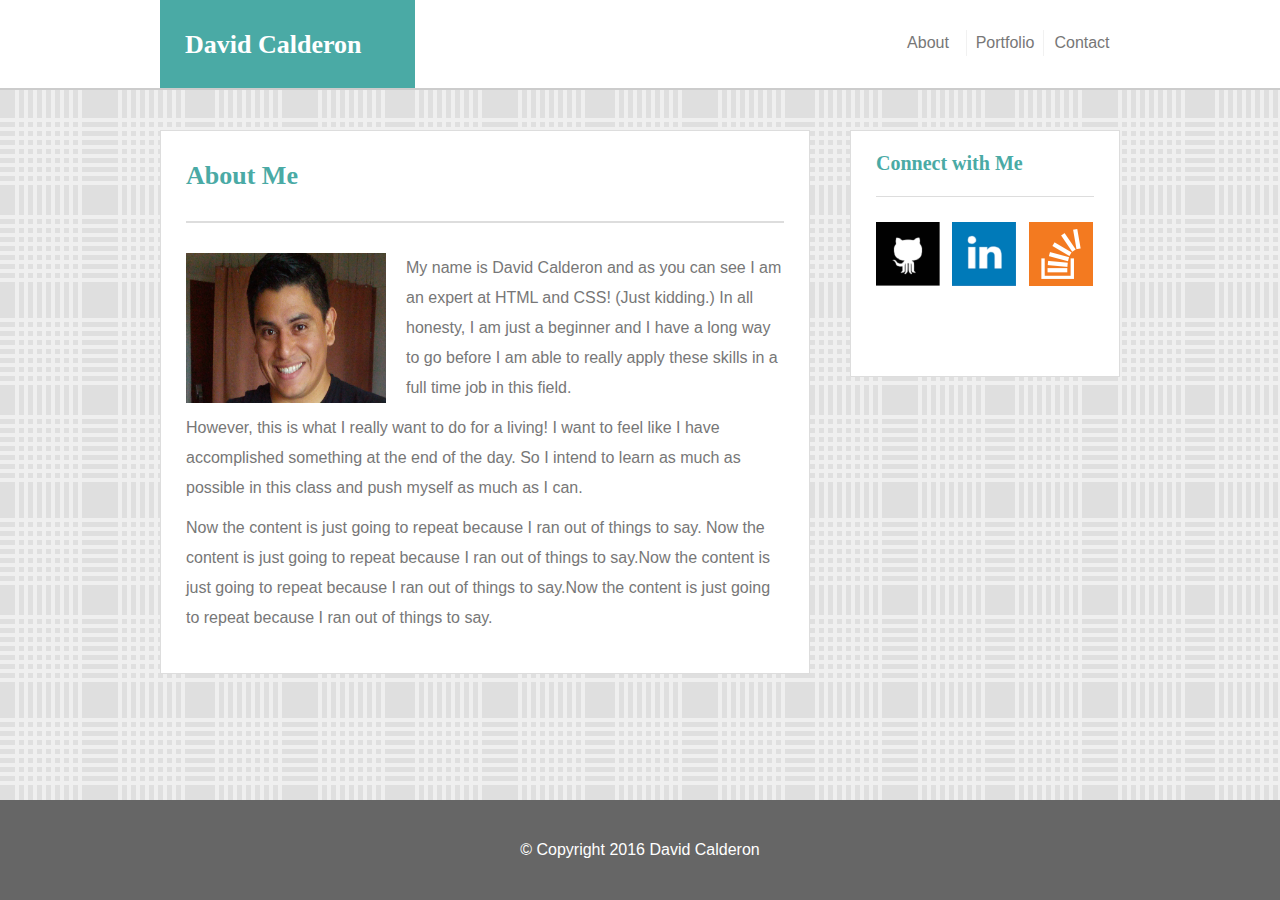
<file: index.html>
<!DOCTYPE html>
<html lang="en-us">

<head>
  <meta charset="UTF-8">
  <title>David Calderon</title>
  <link rel="stylesheet" type="text/css" href="assets/css/reset.css">
  <link rel="stylesheet" type="text/css" href="assets/css/style.css">
</head>
<body>
  <header>
    <div class="headercontainer">
    <div class="logo">
    <a href="index.html"><h1>David Calderon</h1></a>
    </div>
    <nav>
    <div class="navitem"><a href="index.html">About</a></div>
    <div class="navitemborder"><a href="portfolio.html">Portfolio</a></div>
    <div class="navitemborder"><a href="contact.html">Contact</a></div>
    </nav>
    </div>
  </header>
<div class="container">
<div class="clear">
  <section>
    <h2>About Me</h2>
    <img class="leftfloatimg" alt="David's Picture" src="assets/images/davidpic.jpg">
    <p>
      My name is David Calderon and as you can see I am an expert at HTML and CSS! (Just kidding.) In all honesty, I am just a beginner and I have a long way to go before I am able to really apply these skills in a full time job in this field.
    </p>
    <p>
      However, this is what I really want to do for a living! I want to feel like I have accomplished something at the end of the day. So I intend to learn as much as possible in this class and push myself as much as I can.
    </p>
    <p>
     Now the content is just going to repeat because I ran out of things to say. Now the content is just going to repeat because I ran out of things to say.Now the content is just going to repeat because I ran out of things to say.Now the content is just going to repeat because I ran out of things to say.
    </p>
  </section>
  <aside>
    <h3>Connect with Me</h3>
    <div class="socialbox">
    <a href="https://www.github.com/dcal588"><img class="sociallogo" alt="Link to my GitHub" src="assets/images/github.png"></a>
    <a href="https://www.linkedin.com/in/davidjcalderon/"><img class="sociallogo" alt="Link to my LinkedIn" src="assets/images/linkedin.png"></a>
    <a href="https://stackexchange.com/users/11112215/david" ><img class="lastsociallogo" alt="Link to my Stack Overflow" src="assets/images/stackoverflow.png"></a>
    </div>
  </aside>
</div>
</div>
  <footer>
    &copy; Copyright 2016 David Calderon
  </footer>
</body>

</html>
</file>
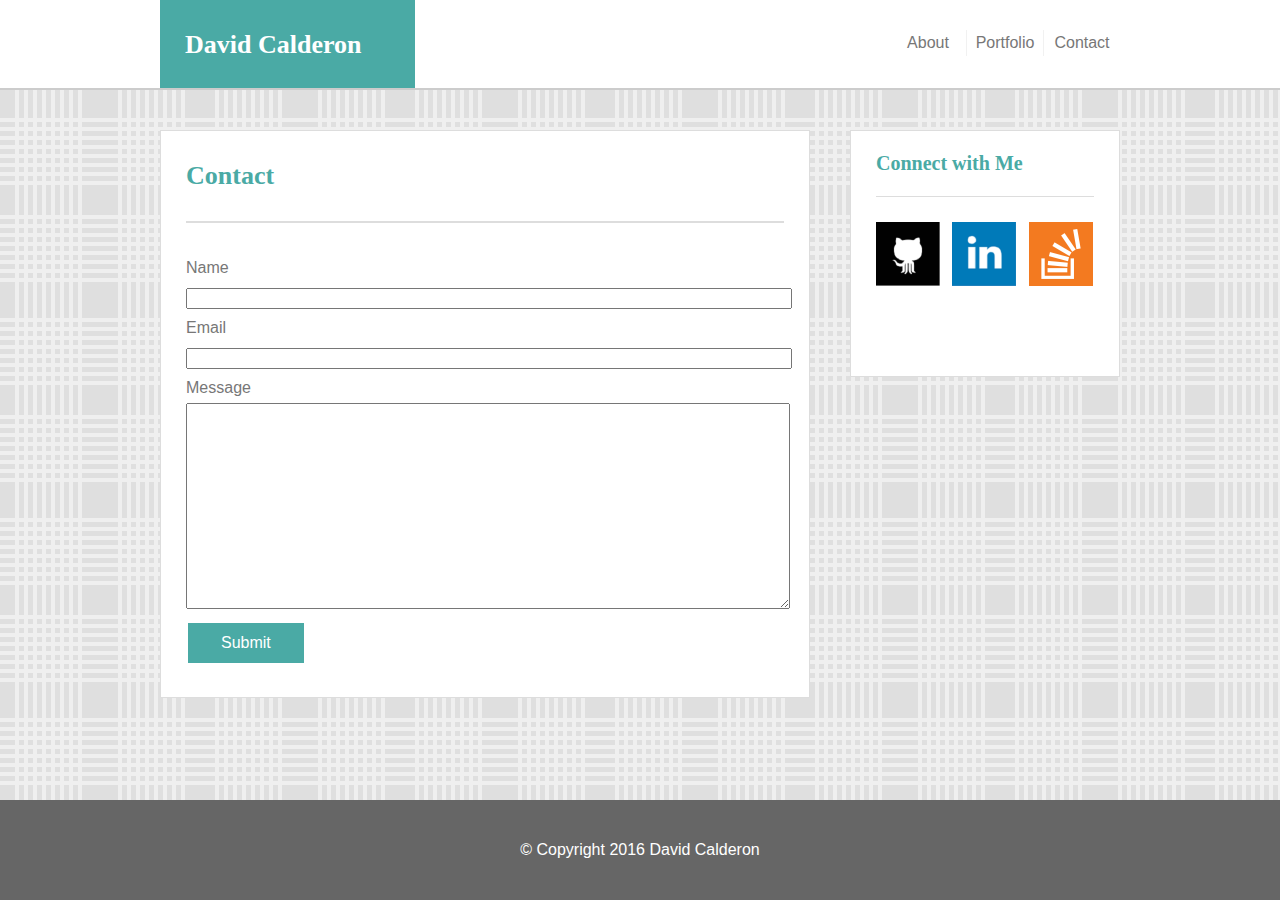
<file: contact.html>
<!DOCTYPE html>
<html lang="en-us">

<head>
  <meta charset="UTF-8">
  <title>David Calderon</title>
  <link rel="stylesheet" type="text/css" href="assets/css/reset.css">
  <link rel="stylesheet" type="text/css" href="assets/css/style.css">
</head>
<body>
  <header>
    <div class="headercontainer">
    <div class="logo">
    <a href="index.html"><h1>David Calderon</h1></a>
    </div>
    <nav>
    <div class="navitem"><a href="index.html">About</a></div>
    <div class="navitemborder"><a href="portfolio.html">Portfolio</a></div>
    <div class="navitemborder"><a href="contact.html">Contact</a></div>
    </nav>
    </div>
  </header>
<div class="container">
<div class="clear">
  <section>
    <h2>Contact</h2>
    <form>
  Name
  <input type="text" name="firstname">
  Email
  <input type="text" name="lastname">
  Message
  <textarea></textarea>
  <button class="button button1">Submit</button>
</form>
  </section>
  <aside>
    <h3>Connect with Me</h3>
    <div class="socialbox">
    <a href="https://www.github.com/dcal588"><img class="sociallogo" alt="Link to my GitHub" src="assets/images/github.png"></a>
    <a href="https://www.linkedin.com/in/davidjcalderon/"><img class="sociallogo" alt="Link to my LinkedIn" src="assets/images/linkedin.png"></a>
    <a href="https://stackexchange.com/users/11112215/david" ><img class="lastsociallogo" alt="Link to my Stack Overflow" src="assets/images/stackoverflow.png"></a>
    </div>
  </aside>
</div>
</div>
  <footer>
    &copy; Copyright 2016 David Calderon
  </footer>
</body>

</html>
</file>
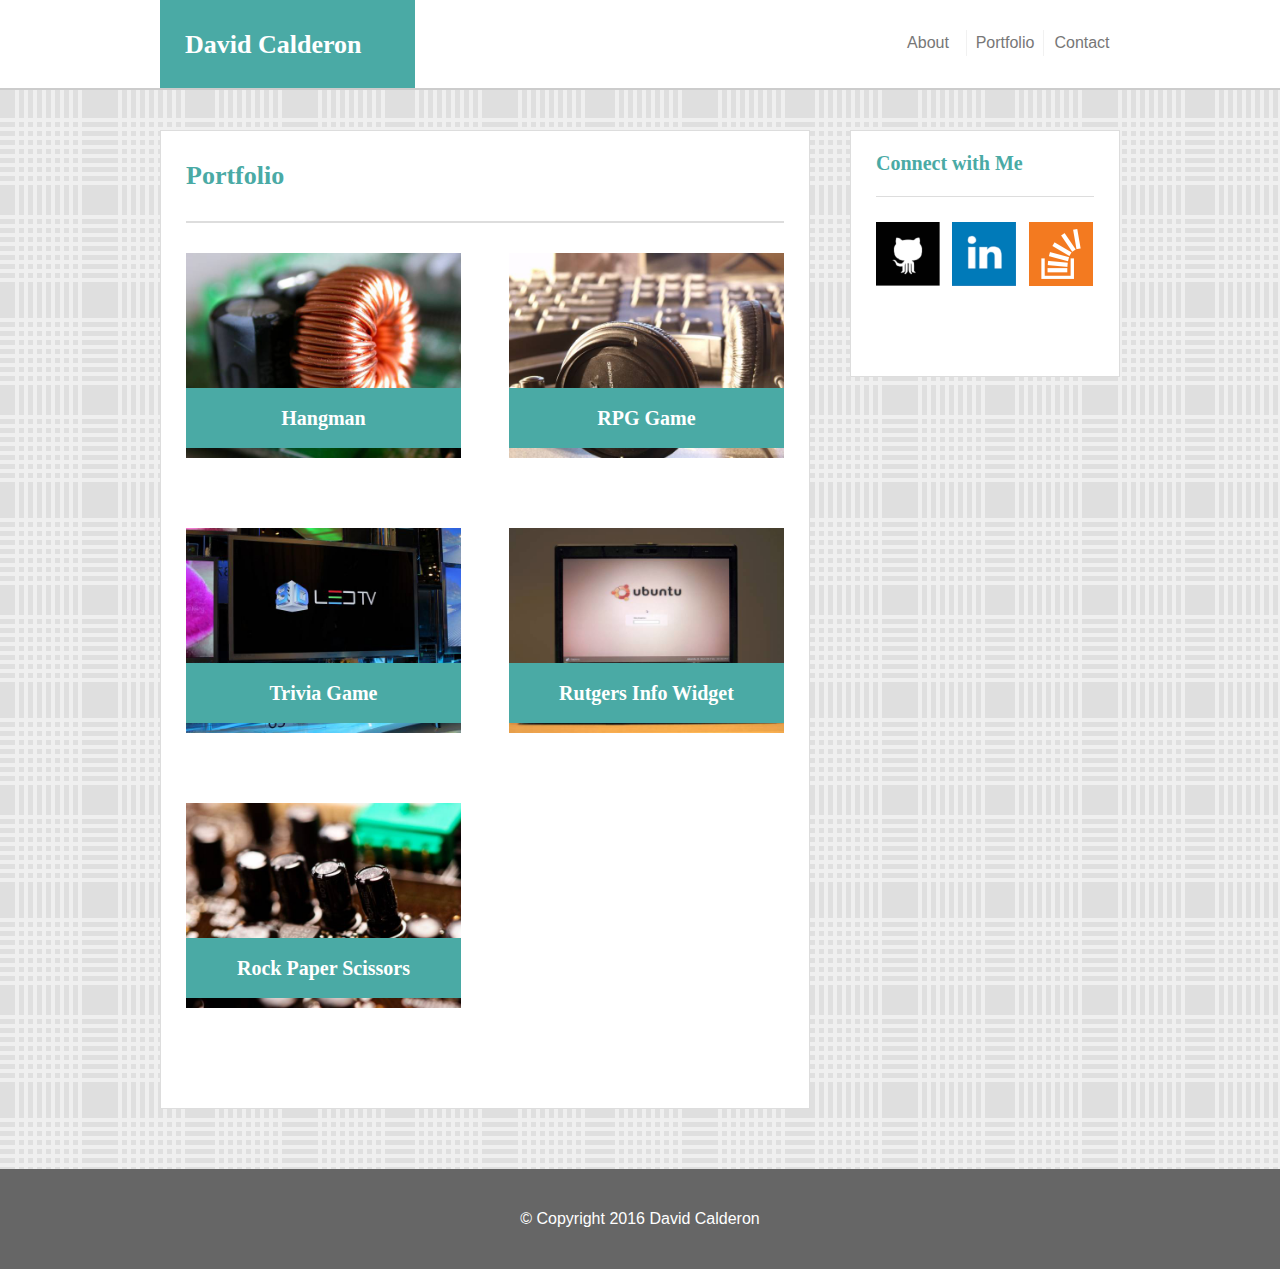
<file: portfolio.html>
<!DOCTYPE html>
<html lang="en-us">

<head>
  <meta charset="UTF-8">
  <title>David Calderon</title>
  <link rel="stylesheet" type="text/css" href="assets/css/reset.css">
  <link rel="stylesheet" type="text/css" href="assets/css/style.css">
</head>
<body>
  <header>
    <div class="headercontainer">
    <div class="logo">
    <a href="index.html"><h1>David Calderon</h1></a>
    </div>
    <nav>
    <div class="navitem"><a href="index.html">About</a></div>
    <div class="navitemborder"><a href="portfolio.html">Portfolio</a></div>
    <div class="navitemborder"><a href="contact.html">Contact</a></div>
    </nav>
    </div>
  </header>
<div class="container">
<div class="clear">
  <section>
    <h2>Portfolio</h2>
    <div class="imageholdercol1">
     <img src="assets/images/hangman.jpg" alt="Hangman"><span>Hangman</span>
    </div>
    <div class="imageholdercol2">
     <img src="assets/images/rpg.jpg" alt="RPG Game"><span>RPG Game</span>
    </div>
    <div class="imageholdercol1">
     <img src="assets/images/trivia.jpg" alt="Trivia Game"><span>Trivia Game</span>
    </div>
    <div class="imageholdercol2">
     <img src="assets/images/widget.jpg" alt="Widgets"><span>Rutgers Info Widget</span>
    </div>
    <div class="imageholdercol1">
     <img src="assets/images/rockpaper.jpg" alt="Rock, Paper, and Scissors"><span>Rock Paper Scissors</span>
    </div>
  </section>
  <aside>
    <h3>Connect with Me</h3>
    <div class="socialbox">
    <a href="https://www.github.com/dcal588"><img class="sociallogo" alt="Link to my GitHub" src="assets/images/github.png"></a>
    <a href="https://www.linkedin.com/in/davidjcalderon/"><img class="sociallogo" alt="Link to my LinkedIn" src="assets/images/linkedin.png"></a>
    <a href="https://stackexchange.com/users/11112215/david" ><img class="lastsociallogo" alt="Link to my Stack Overflow" src="assets/images/stackoverflow.png"></a>
    </div>
  </aside>
</div>
</div>
  <footer>
    &copy; Copyright 2016 David Calderon
  </footer>
</body>

</html>
</file>
<file: assets/css/style.css>
* {
}
html {
  background-image: url("../images/cloth.png");
  position: relative;
  min-height: 100%;
}
body {
  font-family:'Arial', 'Helvetica Neue', Helvetica, sans-serif;
  color: #777777;
  line-height:30px;
  margin: 0 0 100px;
}
p {
  margin-bottom:10px;
}
a {
  text-decoration:none;
  color:#777777;
}
h1 {
  font-size:26px;
  font-family: 'Georgia', Times, Times New Roman, serif;
  color:#ffffff;
  font-weight:600;
  line-height:90px;
}
h2 {
  font-size:26px;
  font-family: 'Georgia', Times, Times New Roman, serif;
  color:#4aaaa5;
  font-weight:600;
  line-height:90px;
  border-bottom:2px solid #dddddd;
  margin-bottom:30px;
}
h3 {
  font-size:20px;
  font-family: 'Georgia', Times, Times New Roman, serif;
  color:#4aaaa5;
  font-weight:600;
  line-height:65px;
}
.container {
  margin: 0 auto;
  width:960px;
  position:relative;
  top:40px;
}
.headercontainer {
  margin: 0 auto;
  width:960px;
}
header {
  background:#ffffff;
  height:88px;
  border-bottom:2px solid #cccccc;
}
.logo {
  width:230px;
  height:88px;
  padding-left:25px;
  float:left;
  background-color:#4aaaa5;
}
nav {
  padding-top:30px;
  height:30px;
  background:#fff;
  float:right;
}
section {
  width:598px;
  padding-left:25px;
  padding-right:25px;
  float:left;
  background:#ffffff;
  border:1px solid #dddddd;
  margin-bottom:100px;
  padding-bottom:30px;
}
aside {
  padding-left: 25px;
  padding-right: 25px;
  margin-left:40px;
  width:218px;
  height:245px;
  float:left;
  background:#ffffff;
  border:1px solid #dddddd;
}
.socialbox {
  border-top:1px solid #dddddd;
  padding-top:15px;
}
.sociallogo {
  width:64px;
  margin-right:8px;
  margin-top:10px;
}
.lastsociallogo {
  width:64px;
  margin-top:10px;
}
footer {
  position:absolute;
  left: 0;
  bottom: 0;
  height: 100px;
  width: 100%;
  background:#666666;
  color:#ffffff;
  font-family:'Arial', 'Helvetica Neue', Helvetica, sans-serif;
  line-height:100px;
  text-align:center;
}
.navitemborder {
  width:70px;
  height:20px;
  border-left:1px solid #f1f1f1;
  padding:3px;
  float:left;
  text-align: center;
  line-height:20px;
}
.navitemborder:hover {
  width:70px;
  height:20px;
  border-left:1px solid #f1f1f1;
  padding:3px;
  float:left;
  text-align: center;
  background-color:#4aaaa5;
  line-height:20px;
}
.navitem {
  width:70px;
  height:20px;
  float:left;
  padding:3px;
  text-align: center;
  line-height:20px;
}
.navitem:hover {
    background-color:#4aaaa5;
    color: #ffffff;
    width:70px;
    height:20px;
    float:left;
    padding:3px;
    text-align: center;
    line-height:20px;
}
.leftfloatimg{
  width:200px;
  height:150px;
  margin-bottom:10px;
  margin-right:20px;
  float:left;
}
.clear::after {
  content: "";
  display: block;
  clear: both;
}
textarea {
  width:100%;
  height:200px;
}
input {
  width:100%;
}
.button {
    background-color:#4aaaa5;
    padding: 10px 32px;
    text-align: center;
    text-decoration: none;
    display: inline-block;
    font-size: 16px;
    margin: 4px 2px;
    -webkit-transition-duration: 0.4s;
    transition-duration: 0.4s;
    cursor: pointer;
}

.button1 {
    background-color:#4aaaa5;
    color: #ffffff;
    border: 1px solid #4aaaa5;;
}

.button1:hover {
    background-color:#ffffff;
    color: #777777;
}
.portfoliocolumn1 {

}
.imageholdercol1 {
  position: relative;
  margin-bottom:60px;
  margin-right:48px;
  float:left;
}
.imageholdercol1 img {
  width:275px;
  height:205px;
}
.imageholdercol1 span {
    position: absolute;
    left:0px;
    bottom: 20px;
    width:100%;
    text-align:center;
    font-size:20px;
    font-family: 'Georgia', Times, Times New Roman, serif;
    color:#ffffff;
    font-weight:600;
    line-height:60px;
    background-color:#4aaaa5;
}
.imageholdercol2 {
  position: relative;
  margin-bottom:60px;
  float:left;
}
.imageholdercol2 img {
  width:275px;
  height:205px;
}
.imageholdercol2 span {
    position: absolute;
    left:0px;
    bottom: 20px;
    width:100%;
    text-align:center;
    font-size:20px;
    font-family: 'Georgia', Times, Times New Roman, serif;
    color:#ffffff;
    font-weight:600;
    line-height:60px;
    background-color:#4aaaa5;
}
</file>
